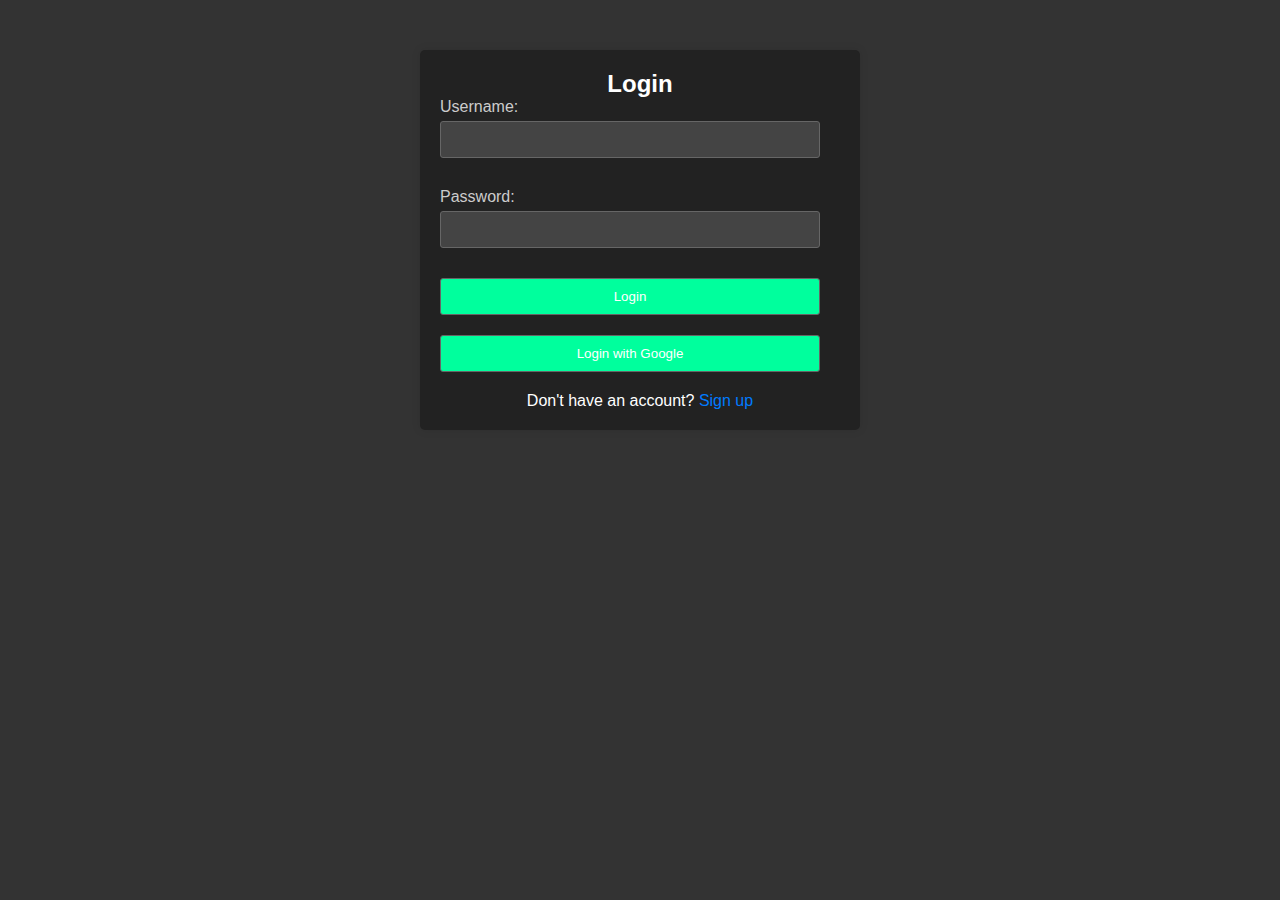
<file: login.html>
<!--<!DOCTYPE html>
<html lang="en">
<head>
  <meta charset="UTF-8">
  <meta name="viewport" content="width=device-width, initial-scale=1.0">
  <title>Login Page</title>
  <link rel="stylesheet" href="style.css">
  <style>
  body {
    font-family: Arial, sans-serif;
    background-color: #f4f4f4;
  }
  
  .container {
    max-width: 400px;
    margin: 50px auto;
    padding: 20px;
    background-color: #fff;
    border-radius: 5px;
    box-shadow: 0 0 10px rgba(0, 0, 0, 0.1);
  }
  
  h2 {
    text-align: center;
    color: #333;
  }
  
  .form-group {
    margin-bottom: 20px;
  }
  
  label {
    display: block;
    margin-bottom: 5px;
    color: #666;
  }
  
  input[type="text"],
  input[type="password"] {
    width: 100%;
    padding: 10px;
    border: 1px solid #ccc;
    border-radius: 3px;
  }
  
  button {
    width: 100%;
    padding: 10px;
    background-color: #007bff;
    color: #fff;
    border: none;
    border-radius: 3px;
    cursor: pointer;
  }
  
  button:hover {
    background-color: #0056b3;
  }
  
  #error-message {
    color: red;
    text-align: center;
    margin-top: 10px;
  }
  </style>
</head>
<body>
  <div class="container">
    <h2>Login</h2>
    <form id="loginForm" onsubmit="return validateForm()">
      <div class="form-group">
        <label for="username">Username:</label>
        <input type="text" id="username" name="username" required>
      </div>
      <div class="form-group">
        <label for="password">Password:</label>
        <input type="password" id="password" name="password" required>
      </div>
      <button type="submit">Login</button>
    </form>
    
    <p id="error-message"></p>
    
    <button class="google-btn" onclick="loginWithGoogle()">Login with Google</button>
  </div>

  <script>
function loginWithGoogle() {
    // Code to handle Google login goes here
    alert("Logging in with Google...");
  }
  
  
  
  function validateForm() {
    var username = document.getElementById('username').value;
    var password = document.getElementById('password').value;
    var errorMessage = document.getElementById('error-message');
  
    // Reset error message
    errorMessage.innerText = '';
  
    // Simple validation
    if (username.trim() === '' || password.trim() === '') {
      errorMessage.innerText = 'Username and password are required';
      return false;
    }
  
    // Validation for username
    if (username.length < 5) {
      errorMessage.innerText = 'Username must be at least 5 characters long';
      return false;
    }
  
    // Validation for password
    if (password.length < 8) {
      errorMessage.innerText = 'Password must be at least 8 characters long';
      return false;
    }
  
    // Password must contain at least one special character, one uppercase letter, one lowercase letter, and one numeric digit
    var passwordRegex = /^(?=.*[!@#$%^&*(),.?":{}|<>])(?=.*[a-z])(?=.*[A-Z])(?=.*\d).{8,}$/;
    if (!passwordRegex.test(password)) {
      errorMessage.innerText = 'Password must contain at least one special character, one uppercase letter, one lowercase letter, and one numeric digit';
      return false;
    }
  
    // Additional validation logic can be added here
  
    return true;
  }
  </script>
</body>
</html>
---->
<!----
<!DOCTYPE html>
<html lang="en">
<head>
  <meta charset="UTF-8">
  <meta name="viewport" content="width=device-width, initial-scale=1.0">
  <title>Login Page</title>
  <link rel="stylesheet" href="style.css">
  <style>
  body {
    font-family: Arial, sans-serif;
    background-color: #333; /* Changed background color to blackish-gray */
    color: #fff; /* Changed text color to white */
  }
  
  .container {
    max-width: 400px;
    margin: 50px auto;
    padding: 20px;
    background-color: #222; /* Changed container background color to darker shade of black */
    border-radius: 5px;
    box-shadow: 0 0 10px rgba(0, 0, 0, 0.1);
  }
  
  h2 {
    text-align: center;
    color: #fff; /* Changed heading color to white */
  }
  
  .form-group {
    margin-bottom: 20px;
  }
  
  label {
    display: block;
    margin-bottom: 5px;
    color: #ccc; /* Changed label color to light gray */
  }
  
  input[type="text"],
  input[type="password"] {
    width: 100%;
    padding: 10px;
    border: 1px solid #666; /* Changed border color to darker gray */
    border-radius: 3px;
    background-color: #444; /* Changed input background color to dark gray */
    color: #fff; /* Changed input text color to white */
  }
  
  button {
    width: 100%;
    padding: 10px;
    background-color: #007bff;
    color: #fff;
    border: none;
    border-radius: 3px;
    cursor: pointer;
  }
  
  button:hover {
    background-color: #0056b3;
  }
  
  #error-message {
    color: red;
    text-align: center;
    margin-top: 10px;
  }

  .signup {
    text-align: center;
    margin-top: 10px;
  }

  .signup a {
    color: #007bff; /* Changed sign-up link color to blue */
    text-decoration: none;
  }
  
  .signup a:hover {
    text-decoration: underline;
  }
  </style>
</head>
<body>
  <div class="container">
    <h2>Login</h2>
    <form id="loginForm" onsubmit="return validateForm()">
      <div class="form-group">
        <label for="username">Username:</label>
        <input type="text" id="username" name="username" required>
      </div>
      <div class="form-group">
        <label for="password">Password:</label>
        <input type="password" id="password" name="password" required>
      </div>
      <button type="submit">Login</button>
    </form>
    
    <p id="error-message"></p>
    
    <button class="google-btn" onclick="loginWithGoogle()">Login with Google</button>

    <div class="signup">
      <p>Don't have an account? <a href="#">Sign up</a></p>
    </div>
  </div>

  <script>
function loginWithGoogle() {
    // Code to handle Google login goes here
    alert("Logging in with Google...");
  }
  
  
  
  function validateForm() {
    var username = document.getElementById('username').value;
    var password = document.getElementById('password').value;
    var errorMessage = document.getElementById('error-message');
  
    // Reset error message
    errorMessage.innerText = '';
  
    // Simple validation
    if (username.trim() === '' || password.trim() === '') {
      errorMessage.innerText = 'Username and password are required';
      return false;
    }
  
    // Validation for username
    if (username.length < 5) {
      errorMessage.innerText = 'Username must be at least 5 characters long';
      return false;
    }
  
    // Validation for password
    if (password.length < 8) {
      errorMessage.innerText = 'Password must be at least 8 characters long';
      return false;
    }
  
    // Password must contain at least one special character, one uppercase letter, one lowercase letter, and one numeric digit
    var passwordRegex = /^(?=.*[!@#$%^&*(),.?":{}|<>])(?=.*[a-z])(?=.*[A-Z])(?=.*\d).{8,}$/;
    if (!passwordRegex.test(password)) {
      errorMessage.innerText = 'Password must contain at least one special character, one uppercase letter, one lowercase letter, and one numeric digit';
      return false;
    }
  
    // Additional validation logic can be added here
  
    return true;
  }
  </script>
</body>
</html>
---->
<!---
<!DOCTYPE html>
<html lang="en">
<head>
  <meta charset="UTF-8">
  <meta name="viewport" content="width=device-width, initial-scale=1.0">
  <title>Login Page</title>
  <link rel="stylesheet" href="style.css">
  <style>
  body {
    font-family: Arial, sans-serif;
    background-color: #333; /* Changed background color to blackish-gray */
    color: #fff; /* Changed text color to white */
  }
  
  .container {
    max-width: 400px;
    margin: 50px auto;
    padding: 20px;
    background-color: #222; /* Changed container background color to darker shade of black */
    border-radius: 5px;
    box-shadow: 0 0 10px rgba(0, 0, 0, 0.1);
  }
  
  h2 {
    text-align: center;
    color: #fff; /* Changed heading color to white */
  }
  
  .form-group {
    margin-bottom: 20px;
  }
  
  label {
    display: block;
    margin-bottom: 5px;
    color: #ccc; /* Changed label color to light gray */
  }
  
  input[type="text"],
  input[type="password"] {
    width: calc(100% - 20px); /* Adjusted width to compensate for padding */
    padding: 10px;
    border: 1px solid #666; /* Changed border color to darker gray */
    border-radius: 3px;
    background-color: #444; /* Changed input background color to dark gray */
    color: #fff; /* Changed input text color to white */
    box-sizing: border-box; /* Ensures padding is included in width calculation */
  }
  
  button {
    width: 100%;
    padding: 10px;
    background-color: #007bff;
    color: #fff;
    border: none;
    border-radius: 3px;
    cursor: pointer;
  }
  
  button:hover {
    background-color: #0056b3;
  }
  
  #error-message {
    color: red;
    text-align: center;
    margin-top: 10px;
  }

  .signup {
    text-align: center;
    margin-top: 10px;
  }

  .signup a {
    color: #007bff; /* Changed sign-up link color to blue */
    text-decoration: none;
  }
  
  .signup a:hover {
    text-decoration: underline;
  }
  </style>
</head>
<body>
  <div class="container">
    <h2>Login</h2>
    <form id="loginForm" onsubmit="return validateForm()">
      <div class="form-group">
        <label for="username">Username:</label>
        <input type="text" id="username" name="username" required>
      </div>
      <div class="form-group">
        <label for="password">Password:</label>
        <input type="password" id="password" name="password" required>
      </div>
      <button type="submit">Login</button>
    </form>
    
    <p id="error-message"></p>
    
    <button class="google-btn" onclick="loginWithGoogle()">Login with Google</button>

    <div class="signup">
      <p>Don't have an account? <a href="#">Sign up</a></p>
    </div>
  </div>

  <script>
function loginWithGoogle() {
    // Code to handle Google login goes here
    alert("Logging in with Google...");
  }
  
  
  
  function validateForm() {
    var username = document.getElementById('username').value;
    var password = document.getElementById('password').value;
    var errorMessage = document.getElementById('error-message');
  
    // Reset error message
    errorMessage.innerText = '';
  
    // Simple validation
    if (username.trim() === '' || password.trim() === '') {
      errorMessage.innerText = 'Username and password are required';
      return false;
    }
  
    // Validation for username
    if (username.length < 5) {
      errorMessage.innerText = 'Username must be at least 5 characters long';
      return false;
    }
  
    // Validation for password
    if (password.length < 8) {
      errorMessage.innerText = 'Password must be at least 8 characters long';
      return false;
    }
  
    // Password must contain at least one special character, one uppercase letter, one lowercase letter, and one numeric digit
    var passwordRegex = /^(?=.*[!@#$%^&*(),.?":{}|<>])(?=.*[a-z])(?=.*[A-Z])(?=.*\d).{8,}$/;
    if (!passwordRegex.test(password)) {
      errorMessage.innerText = 'Password must contain at least one special character, one uppercase letter, one lowercase letter, and one numeric digit';
      return false;
    }
  
    // Additional validation logic can be added here
  
    return true;
  }
  </script>
</body>
</html>_--->

<!DOCTYPE html>
<html lang="en">
<head>
  <meta charset="UTF-8">
  <meta name="viewport" content="width=device-width, initial-scale=1.0">
  <title>Login Page</title>
  <link rel="stylesheet" href="style.css">
  <style>
  body {
    font-family: Arial, sans-serif;
    background-color: #333; /* Changed background color to blackish-gray */
    color: #ffffff; /* Changed text color to white */
  }
  
  .container {
    max-width: 400px;
    margin: 50px auto;
    padding: 20px;
    background-color: #222; /* Changed container background color to darker shade of black */
    border-radius: 5px;
    box-shadow: 0 0 10px rgba(0, 0, 0, 0.1);
  }
  
  h2 {
    text-align: center;
    color: #fff; /* Changed heading color to white */
  }
  
  .form-group {
    margin-bottom: 20px;
  }
  
  label {
    display: block;
    margin-bottom: 5px;
    color: #ccc; /* Changed label color to light gray */
    width: 100px; /* Fixed width for labels */
  }
  
  input[type="text"],
  input[type="password"],
  button {
    width: calc(100% - 20px); /* Adjusted width to compensate for padding */
    padding: 10px;
    border: 1px solid #666; /* Changed border color to darker gray */
    border-radius: 3px;
    background-color: #444; /* Changed input background color to dark gray */
    color: #fff; /* Changed input text color to white */
    box-sizing: border-box; /* Ensures padding is included in width calculation */
    margin-bottom: 10px; /* Added margin-bottom for spacing between elements */
  }
  
  button {
    background-color: #00ff9d;
    cursor: pointer;
  }
  
  button:hover {
    background-color: #0056b3;
  }
  
  #error-message {
    color: red;
    text-align: center;
    margin-top: 10px;
  }

  .signup {
    text-align: center;
    margin-top: 10px;
  }

  .signup a {
    color: #007bff; /* Changed sign-up link color to blue */
    text-decoration: none;
  }
  
  .signup a:hover {
    text-decoration: underline;
  }
  </style>
</head>
<body>
  <div class="container">
    <h2>Login</h2>
    <form id="loginForm" onsubmit="return validateForm()">
      <div class="form-group">
        <label for="username">Username:</label>
        <input type="text" id="username" name="username" required>
      </div>
      <div class="form-group">
        <label for="password">Password:</label>
        <input type="password" id="password" name="password" required>
      </div>
      <button type="submit">Login</button>
    </form>
    
    <p id="error-message"></p>
    
    <button class="google-btn" onclick="loginWithGoogle()">Login with Google</button>

    <div class="signup">
      <p>Don't have an account? <a href="C:\Users\abid\Desktop\spotify+\signup.html">Sign up</a></p>
    </div>
  </div>

  <script>
function loginWithGoogle() {
    // Code to handle Google login goes here
    alert("Logging in with Google...");
  }
  
  
  
  function validateForm() {
    var username = document.getElementById('username').value;
    var password = document.getElementById('password').value;
    var errorMessage = document.getElementById('error-message');
  
    // Reset error message
    errorMessage.innerText = '';
  
    // Simple validation
    if (username.trim() === '' || password.trim() === '') {
      errorMessage.innerText = 'Username and password are required';
      return false;
    }
  
    // Validation for username
    if (username.length < 5) {
      errorMessage.innerText = 'Username must be at least 5 characters long';
      return false;
    }
  
    // Validation for password
    if (password.length < 8) {
      errorMessage.innerText = 'Password must be at least 8 characters long';
      return false;
    }
  
    // Password must contain at least one special character, one uppercase letter, one lowercase letter, and one numeric digit
    var passwordRegex = /^(?=.*[!@#$%^&*(),.?":{}|<>])(?=.*[a-z])(?=.*[A-Z])(?=.*\d).{8,}$/;
    if (!passwordRegex.test(password)) {
      errorMessage.innerText = 'Password must contain at least one special character, one uppercase letter, one lowercase letter, and one numeric digit';
      return false;
    }
  
    // Additional validation logic can be added here
  
    return true;
  }
  </script>
</body>
</html>
</file>
<file: style.css>
* {
  padding: 0;
  margin: 0;
}
body {
  background-color: #121212;
  font-family: 'Montserrat', sans-serif;
}

.sidebar {
  position: fixed;
  left: 0;
  top: 0;
  bottom: 0;
  width: 196px;
  background-color: #000000;
  padding: 24px;
}
.sidebar .logo img {
  width: 50px;
  height: 50px;
}
.sidebar .navigation ul {
  list-style: none;
  margin-top: 20px;
}
.sidebar .navigation ul li {
  padding: 10px 0px;
}
.sidebar .navigation ul li a {
  color: #b3b3b3;
  text-decoration: none;
  font-weight: bold;
  font-size: 13px;
}
.sidebar .navigation ul li a:hover,
.sidebar .navigation ul li a:active,
.sidebar .navigation ul li a:focus {
  color: #ffffff;
}
.sidebar .navigation ul li a:hover .fa,
.sidebar .navigation ul li a:active .fa,
.sidebar .navigation ul li a:focus .fa {
  color: #b3b3b3;
}
.sidebar .navigation ul li .fa {
  font-size: 20px;
  margin-right: 10px;
}
.sidebar .navigation ul li a:hover .fa:hover,
.sidebar .navigation ul li a:hover .fa:active,
.sidebar .navigation ul li a:hover .fa:focus {
  color: #ffffff;
}
.sidebar .policies {
  position: absolute;
  bottom: 100px;
}
.sidebar .policies ul {
  list-style: none;
}
.sidebar .policies ul li {
  padding-bottom: 5px;
}
.sidebar .policies ul li a {
  color: #b3b3b3;
  font-weight: 500;
  text-decoration: none;
  font-size: 10px;
}
.sidebar .policies ul li a:hover,
.sidebar .policies ul li a:active,
.sidebar .policies ul li a:focus {
  text-decoration: underline;
}

.main-container {
  margin-left: 245px;
  margin-bottom: 200px;
  padding: 14%;
}

.topbar {
  display: flex;
  justify-content: space-between;
  align-items: center;
  padding: 14px 30px ;
  background-color: #083d1c;
  color: #fff;
}
.topbar .prev-next-buttons button {
  color: #fdfdfd;
  cursor: pointer;
  width: 34px;
  height: 34px;
  border-radius:100%;
  font-size: 18px;
  border: 0px;
  background-color: #083d1c;
  margin-right: 20px;
}
.topbar .navbar {
  display: flex;
  align-items: center;
}
.topbar .navbar ul {
  list-style: none;
}
.topbar .navbar ul li {
  display: inline-block;
  margin: 0px 8px;
  width: 70px;
}
.topbar .navbar ul li a {
  color: #b3b3b3;
  text-decoration: none;
  font-weight: bold;
  font-size: 14px;
  letter-spacing: 1px;
}
.topbar .navbar ul li a:hover,
.topbar .navbar ul li a:active,
.topbar .navbar ul li a:focus {
  color: #ffffff;
  font-size: 15px;
}
.topbar .navbar ul li.divider {
  color: #ffffff;
  font-size: 26px;
  margin: 0px 20px;
  width: auto;
}
.topbar .navbar button {
  background-color: #ffffff;
  color: #000000;
  font-size: 16px;
  font-weight: bold;
  padding: 14px 30px;
  border: 0px;
  border-radius: 40px;
  cursor: pointer;
  margin-left: 20px;
}
.topbar .navbar button:hover,
.topbar .navbar button:active,
.topbar .navbar button:focus {
  background-color: #f2f2f2;
}
.spotify-playlists {
  padding: 20px 40px;
}
.spotify-playlists h2 {
  color: #ffffff;
  font-size: 22px;
  margin-bottom: 20px;
}
.spotify-playlists .list {
  display: flex;
  gap: 20px;
  overflow: hidden;
}
.spotify-playlists .list .item {
  min-width: 140px;
  width: 160px;
  padding: 15px;
  background-color: #181818;
  border-radius: 6px;
  cursor: pointer;
  transition: all ease 0.4s;
}
.spotify-playlists .list .item:hover {
  background-color: #252525;
}
.spotify-playlists .list .item img {
  width: 100%;
  border-radius: 6px;
  margin-bottom: 10px;
}
.spotify-playlists .list .item .play {
  position: relative;
}
.spotify-playlists .list .item .play .fa {
  position: absolute;
  right: 10px;
  top: -60px;
  padding: 18px;
  background-color: #1db954;
  border-radius: 100%;
  opacity: 0;
  transition: all ease 0.4s;
}
.spotify-playlists .list .item:hover .play .fa {
  opacity: 1;
  transform: translateY(-20px);
}
.spotify-playlists .list .item h4 {
  color: #ffffff;
  font-size: 14px;
  margin-bottom: 10px;
  white-space: nowrap;
  overflow: hidden;
  text-overflow: ellipsis;
}
.spotify-playlists .list .item p {
  color: #989898;
  font-size: 12px;
  line-height: 20px;
  font-weight: 600;
}
.spotify-playlists hr {
  margin: 70px 0px 0px;
  border-color: #636363;
}

.preview {
  position: fixed;
  bottom: 0;
  left: 0;
  right: 0;
  background: linear-gradient(to right, #ae2896, #509bf5);
  padding: 15px 40px;
  display: flex;
  justify-content: space-between;
}
.preview h6 {
  color: #ffffff;
  text-transform: uppercase;
  font-weight: 400;
  font-size: 12px;
  margin-bottom: 10px;
}
.preview p {
  color: #ffffff;
  font-size: 14px;
  font-weight: 500;
}
.preview button {
  background-color: #ffffff;
  color: #000000;
  font-size: 16px;
  font-weight: bold;
  padding: 14px 30px;
  border: 0px;
  border-radius: 40px;
  cursor: pointer;
}
</file>
